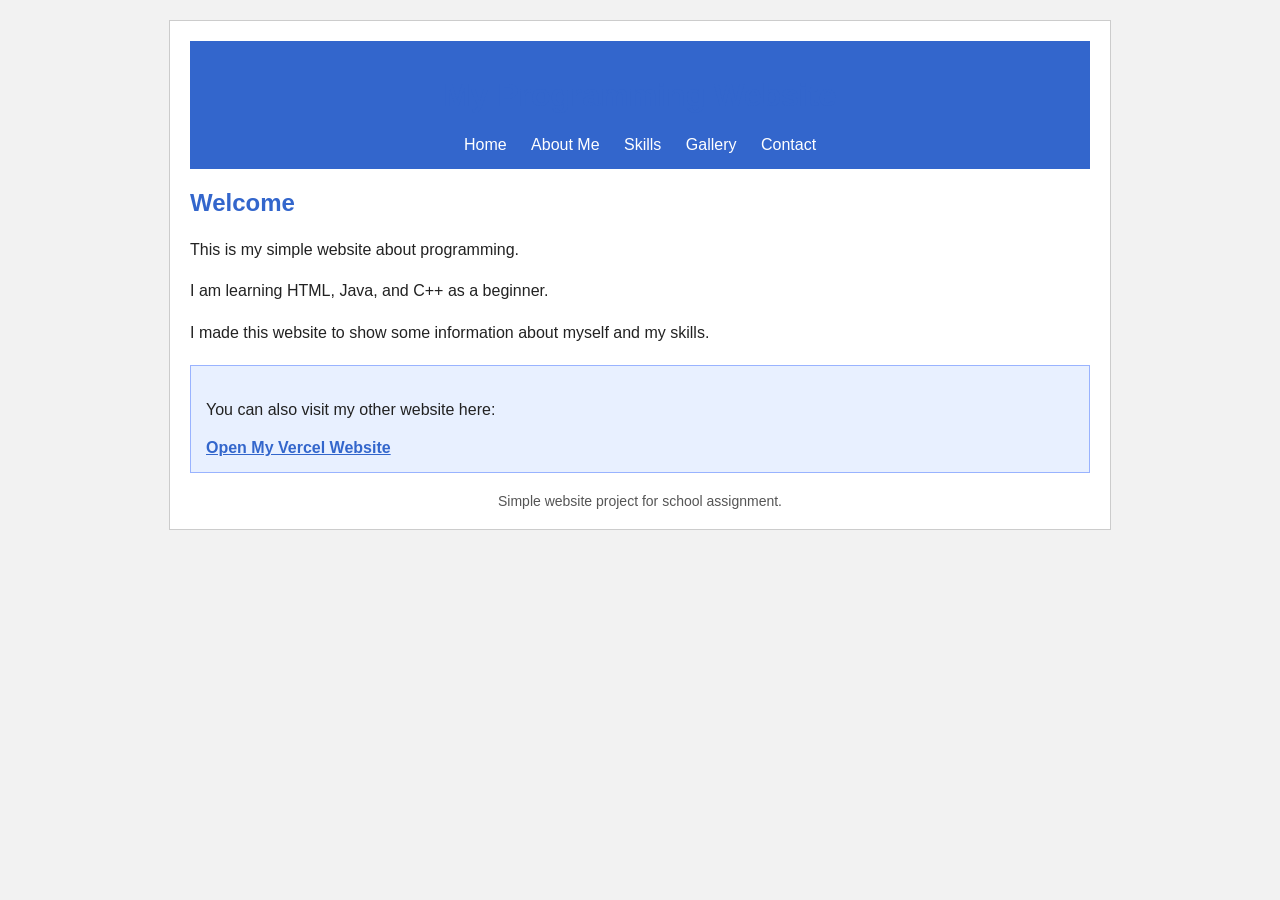
<file: index.html>
<!DOCTYPE html>
<html lang="en">
<head>
  <meta charset="UTF-8">
  <meta name="viewport" content="width=device-width, initial-scale=1.0">
  <title>Home</title>
  <link rel="stylesheet" href="styles.css">
</head>
<body>
  <div class="container">
    <header>
      <h1>My Programming Website</h1>
      <nav>
        <a href="index.html">Home</a>
        <a href="about.html">About Me</a>
        <a href="skills.html">Skills</a>
        <a href="gallery.html">Gallery</a>
        <a href="contact.html">Contact</a>
      </nav>
    </header>

    <h2>Welcome</h2>
    <p>This is my simple website about programming.</p>
    <p>I am learning HTML, Java, and C++ as a beginner.</p>
    <p>I made this website to show some information about myself and my skills.</p>

    <div class="live-link-box">
      <p>You can also visit my other website here:</p>
      <a class="live-link" href="https://retail-assignment.vercel.app/" target="_blank">Open My Vercel Website</a>
    </div>

    <div class="footer">
      Simple website project for school assignment.
    </div>
  </div>
</body>
</html>
</file>
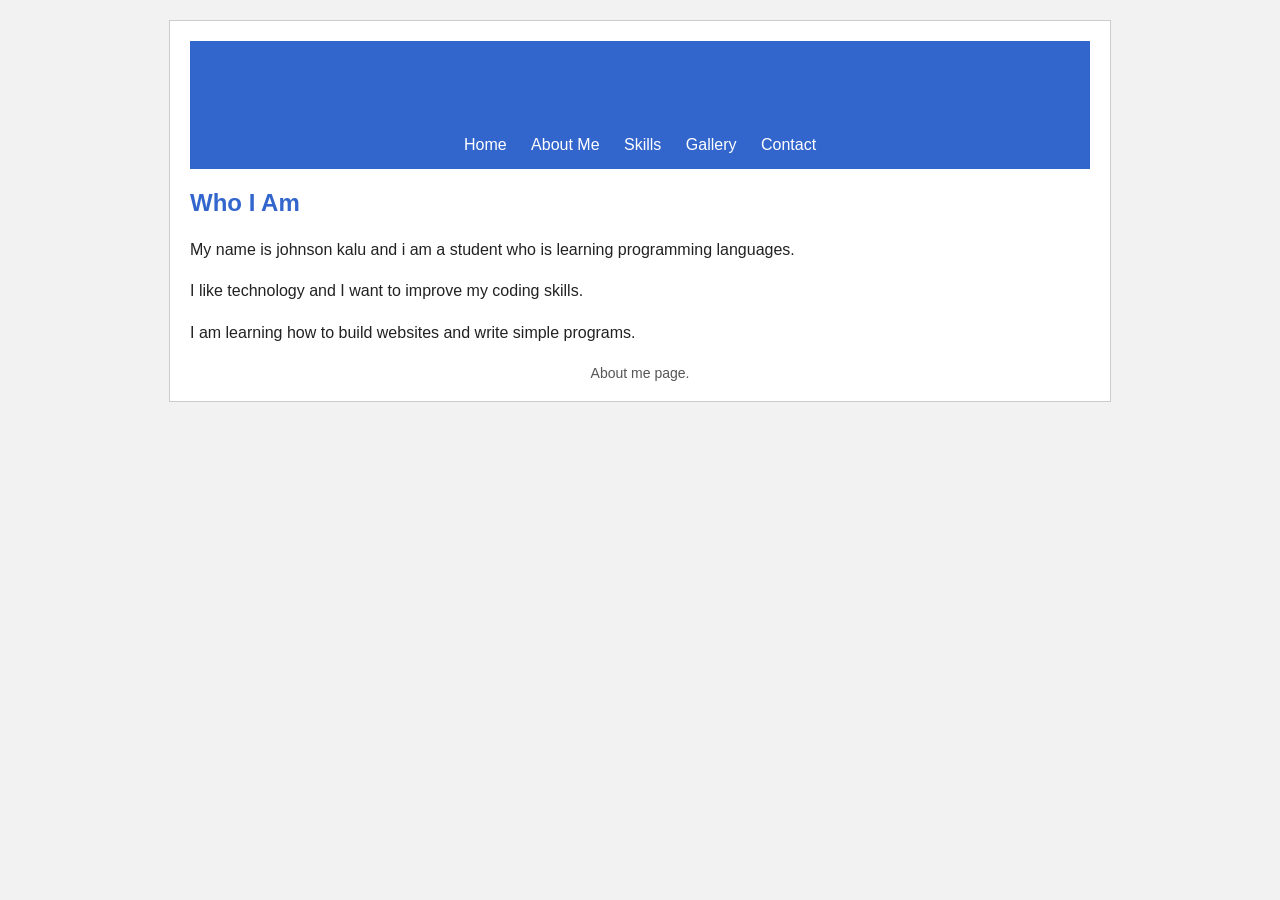
<file: about.html>
<!DOCTYPE html>
<html lang="en">
<head>
  <meta charset="UTF-8">
  <meta name="viewport" content="width=device-width, initial-scale=1.0">
  <title>About Me</title>
  <link rel="stylesheet" href="styles.css">
</head>
<body>
  <div class="container">
    <header>
      <h1>About Me</h1>
      <nav>
        <a href="index.html">Home</a>
        <a href="about.html">About Me</a>
        <a href="skills.html">Skills</a>
        <a href="gallery.html">Gallery</a>
        <a href="contact.html">Contact</a>
      </nav>
    </header>

    <h2>Who I Am</h2>
    <p>My name is johnson kalu and i am a student who is learning programming languages.</p>
    <p>I like technology and I want to improve my coding skills.</p>
    <p>I am learning how to build websites and write simple programs.</p>

    <div class="footer">
      About me page.
    </div>
  </div>
</body>
</html>
</file>
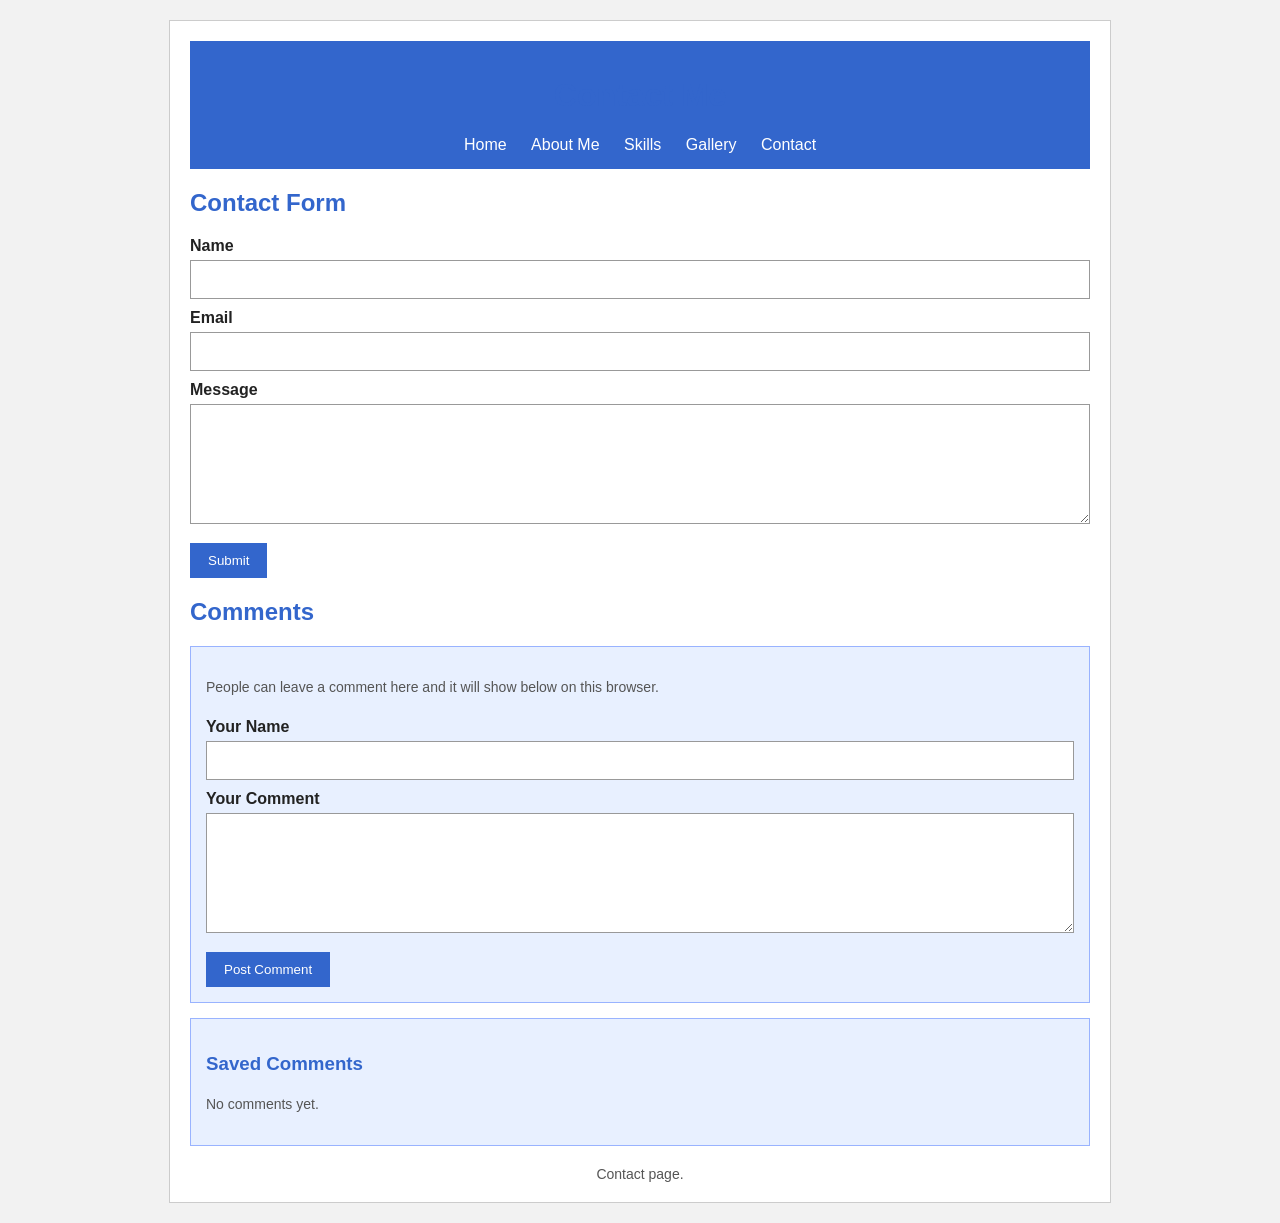
<file: contact.html>
<!DOCTYPE html>
<html lang="en">
<head>
  <meta charset="UTF-8">
  <meta name="viewport" content="width=device-width, initial-scale=1.0">
  <title>Contact</title>
  <link rel="stylesheet" href="styles.css">
</head>
<body>
  <div class="container">
    <header>
      <h1>Contact Me</h1>
      <nav>
        <a href="index.html">Home</a>
        <a href="about.html">About Me</a>
        <a href="skills.html">Skills</a>
        <a href="gallery.html">Gallery</a>
        <a href="contact.html">Contact</a>
      </nav>
    </header>

    <h2>Contact Form</h2>
    <form>
      <label for="name">Name</label>
      <input type="text" id="name" name="name">

      <label for="email">Email</label>
      <input type="email" id="email" name="email">

      <label for="message">Message</label>
      <textarea id="message" name="message"></textarea>

      <button type="submit">Submit</button>
    </form>

    <h2>Comments</h2>
    <div class="comment-box">
      <p class="small-text">People can leave a comment here and it will show below on this browser.</p>
      <form id="commentForm">
        <label for="commentName">Your Name</label>
        <input type="text" id="commentName" name="commentName" required>

        <label for="commentText">Your Comment</label>
        <textarea id="commentText" name="commentText" required></textarea>

        <button type="submit">Post Comment</button>
      </form>
    </div>

    <div class="comment-list">
      <h3>Saved Comments</h3>
      <div id="commentsContainer">
        <p class="small-text">No comments yet.</p>
      </div>
    </div>

    <div class="footer">
      Contact page.
    </div>
  </div>
  <script src="comments.js"></script>
</body>
</html>
</file>
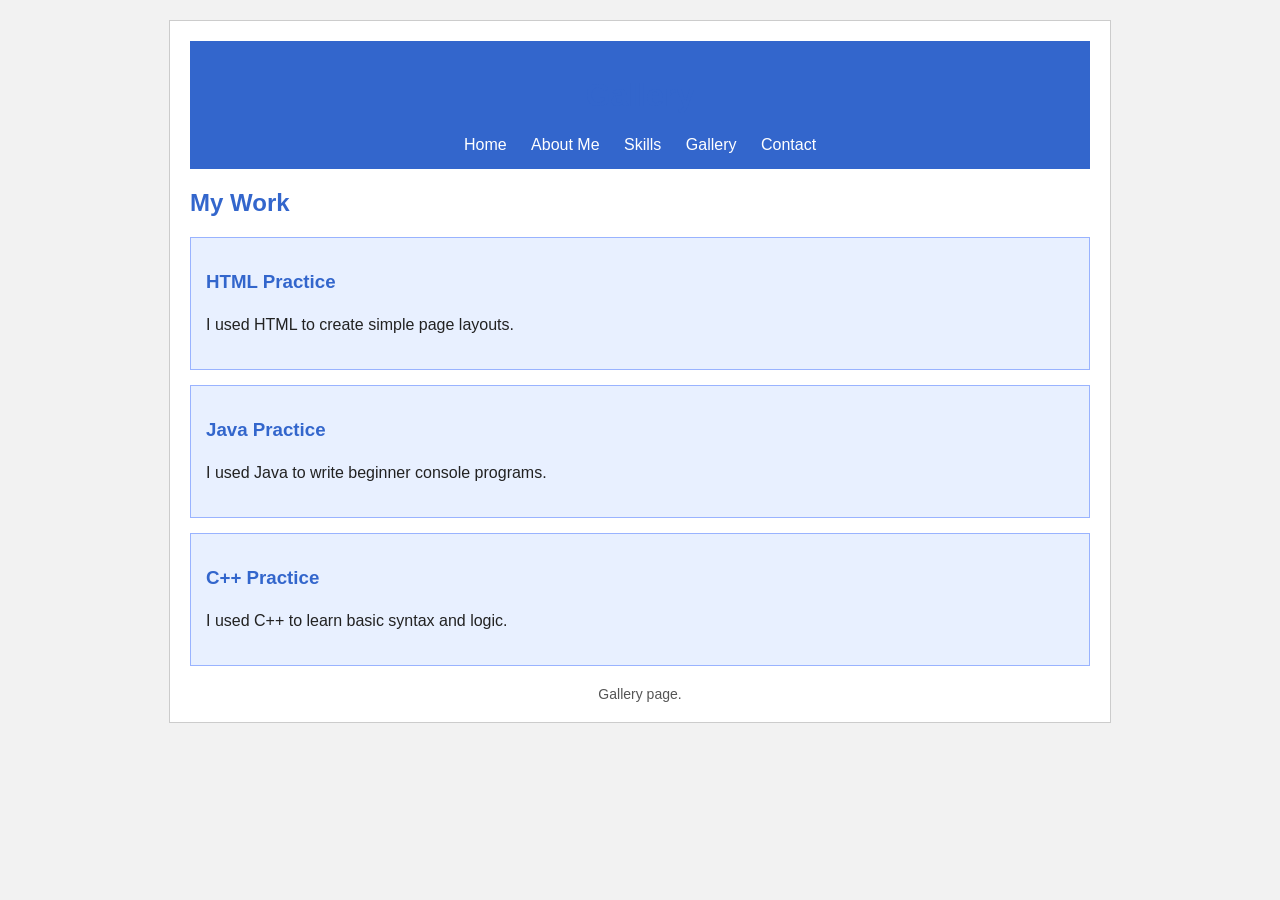
<file: gallery.html>
<!DOCTYPE html>
<html lang="en">
<head>
  <meta charset="UTF-8">
  <meta name="viewport" content="width=device-width, initial-scale=1.0">
  <title>Gallery</title>
  <link rel="stylesheet" href="styles.css">
</head>
<body>
  <div class="container">
    <header>
      <h1>Gallery</h1>
      <nav>
        <a href="index.html">Home</a>
        <a href="about.html">About Me</a>
        <a href="skills.html">Skills</a>
        <a href="gallery.html">Gallery</a>
        <a href="contact.html">Contact</a>
      </nav>
    </header>

    <h2>My Work</h2>
    <div class="gallery-box">
      <h3>HTML Practice</h3>
      <p>I used HTML to create simple page layouts.</p>
    </div>
    <div class="gallery-box">
      <h3>Java Practice</h3>
      <p>I used Java to write beginner console programs.</p>
    </div>
    <div class="gallery-box">
      <h3>C++ Practice</h3>
      <p>I used C++ to learn basic syntax and logic.</p>
    </div>

    <div class="footer">
      Gallery page.
    </div>
  </div>
</body>
</html>
</file>
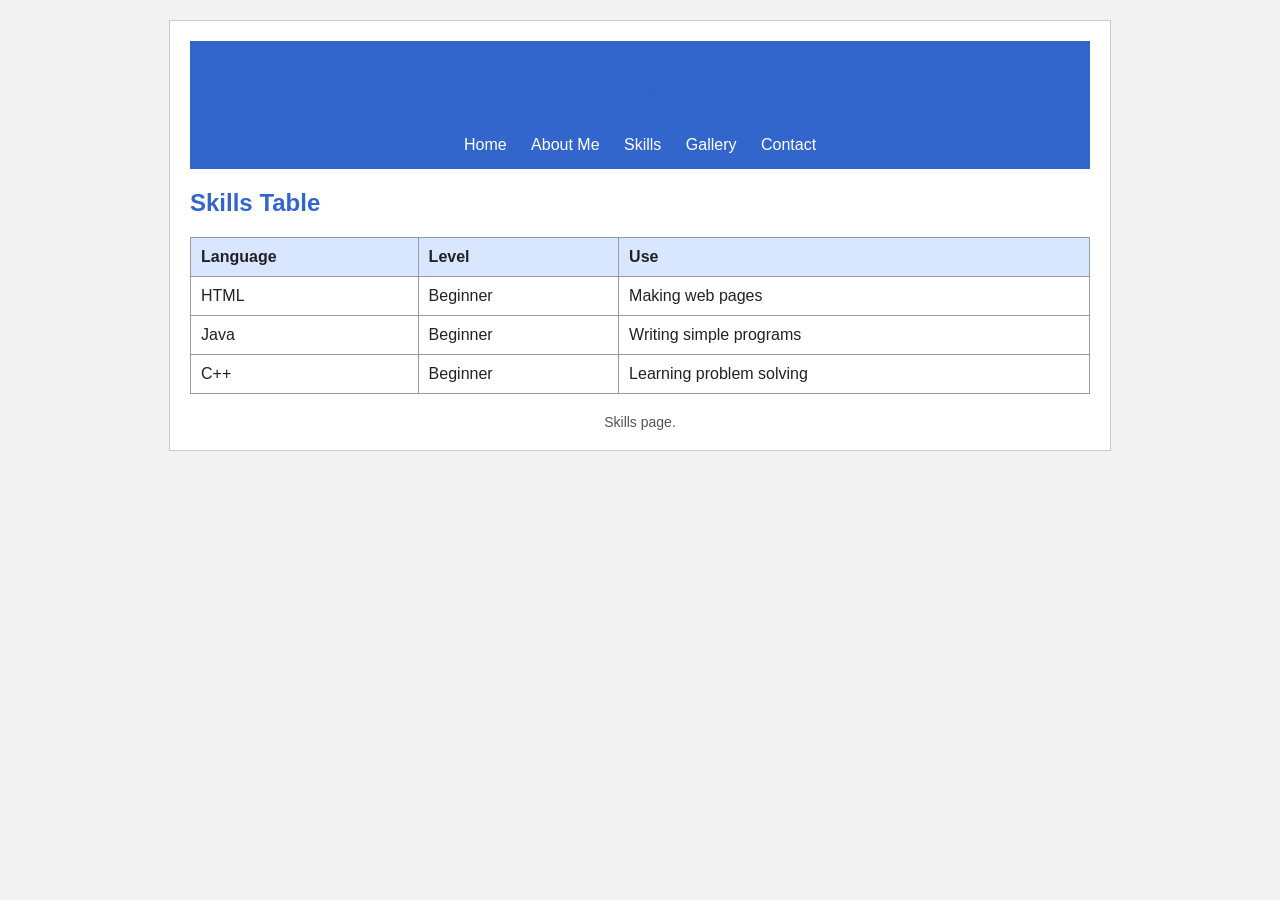
<file: skills.html>
<!DOCTYPE html>
<html lang="en">
<head>
  <meta charset="UTF-8">
  <meta name="viewport" content="width=device-width, initial-scale=1.0">
  <title>Skills</title>
  <link rel="stylesheet" href="styles.css">
</head>
<body>
  <div class="container">
    <header>
      <h1>My Skills</h1>
      <nav>
        <a href="index.html">Home</a>
        <a href="about.html">About Me</a>
        <a href="skills.html">Skills</a>
        <a href="gallery.html">Gallery</a>
        <a href="contact.html">Contact</a>
      </nav>
    </header>

    <h2>Skills Table</h2>
    <table>
      <tr>
        <th>Language</th>
        <th>Level</th>
        <th>Use</th>
      </tr>
      <tr>
        <td>HTML</td>
        <td>Beginner</td>
        <td>Making web pages</td>
      </tr>
      <tr>
        <td>Java</td>
        <td>Beginner</td>
        <td>Writing simple programs</td>
      </tr>
      <tr>
        <td>C++</td>
        <td>Beginner</td>
        <td>Learning problem solving</td>
      </tr>
    </table>

    <div class="footer">
      Skills page.
    </div>
  </div>
</body>
</html>
</file>
<file: styles.css>
body {
  margin: 0;
  font-family: Arial, sans-serif;
  background-color: #f2f2f2;
  color: #222222;
}

.container {
  width: 90%;
  max-width: 900px;
  margin: 20px auto;
  background-color: #ffffff;
  padding: 20px;
  border: 1px solid #cccccc;
}

header {
  background-color: #3366cc;
  color: white;
  padding: 15px;
  text-align: center;
}

nav {
  margin-top: 10px;
  text-align: center;
}

nav a {
  color: white;
  text-decoration: none;
  margin: 0 10px;
  font-size: 16px;
}

nav a:hover {
  text-decoration: underline;
}

h1,
h2,
h3 {
  color: #3366cc;
}

p {
  line-height: 1.6;
}

.live-link-box {
  margin-top: 20px;
  padding: 15px;
  background-color: #e8f0ff;
  border: 1px solid #99b3ff;
}

.live-link {
  color: #3366cc;
  font-weight: bold;
}

table {
  width: 100%;
  border-collapse: collapse;
  margin-top: 20px;
}

table,
th,
td {
  border: 1px solid #999999;
}

th {
  background-color: #d9e6ff;
}

th,
td {
  padding: 10px;
  text-align: left;
}

.gallery-box,
.comment-box,
.comment-list {
  background-color: #e8f0ff;
  border: 1px solid #99b3ff;
  padding: 15px;
  margin-bottom: 15px;
}

form {
  margin-top: 20px;
}

label {
  display: block;
  margin-top: 10px;
  margin-bottom: 5px;
  font-weight: bold;
}

input,
textarea {
  width: 100%;
  padding: 10px;
  border: 1px solid #999999;
  font-size: 15px;
  box-sizing: border-box;
}

textarea {
  height: 120px;
}

button {
  margin-top: 15px;
  padding: 10px 18px;
  background-color: #3366cc;
  color: white;
  border: none;
  cursor: pointer;
}

button:hover {
  background-color: #264d99;
}

.comment-item {
  border-bottom: 1px solid #b7c9ee;
  padding: 10px 0;
}

.comment-item:last-child {
  border-bottom: none;
}

.comment-name {
  font-weight: bold;
  color: #264d99;
}

.small-text {
  font-size: 14px;
  color: #555555;
}

.footer {
  text-align: center;
  margin-top: 20px;
  font-size: 14px;
  color: #555555;
}
</file>
